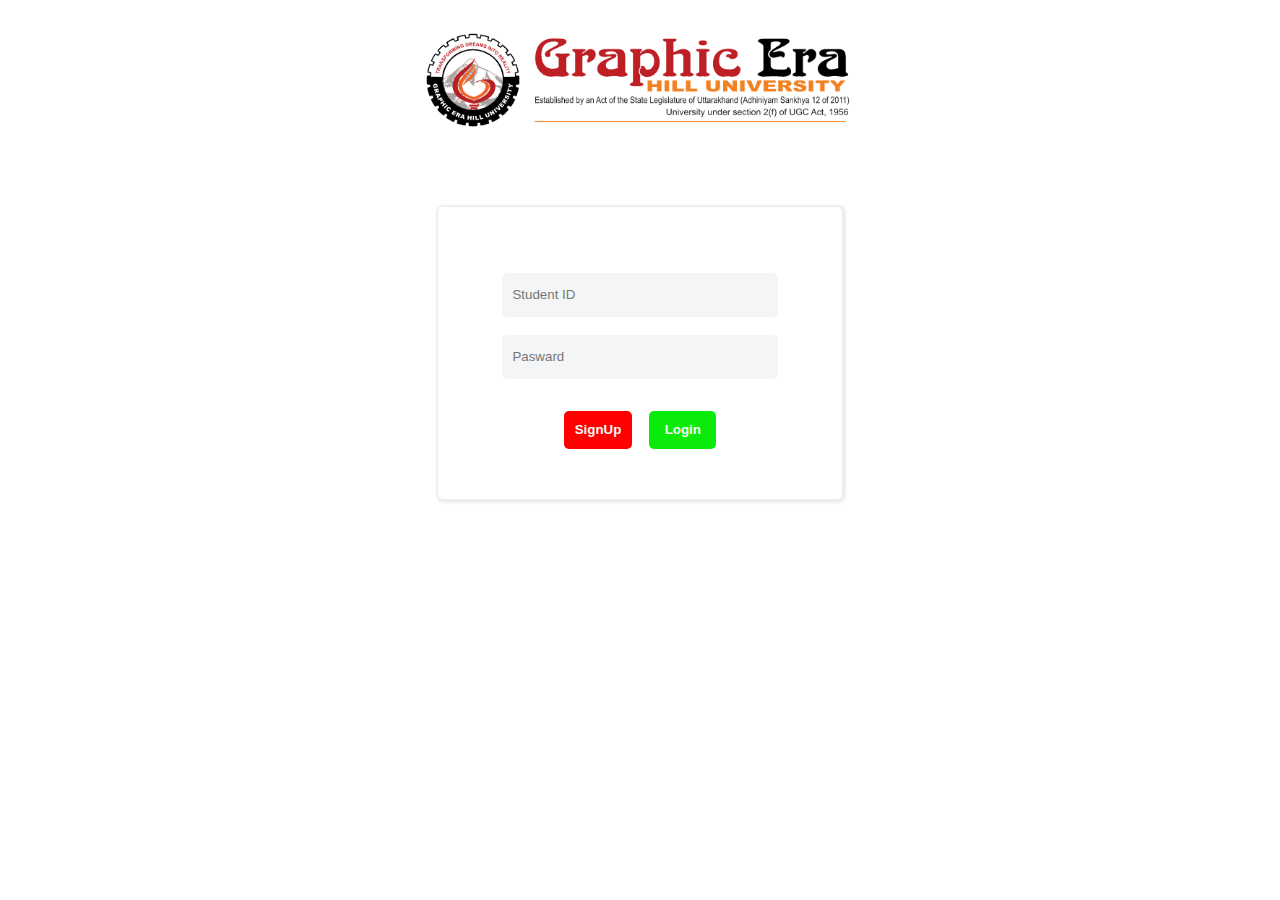
<file: pages/loginpage/index.html>
<!DOCTYPE html>
<html lang="en">
<head>
    <meta charset="UTF-8">
    <meta http-equiv="X-UA-Compatible" content="IE=edge">
    <meta name="viewport" content="width=device-width, initial-scale=1.0"> 
    <link rel="stylesheet" href="/pages/loginpage/main.css">
    <title>login</title>
</head>
<body> 
    <div class="banner">
        <img src="/images/loginpage/graphiceralogo.png" alt="">
    </div> 
    
<div class="box1">  
    <div id="notify"></div>
    <div class="inputtags">
        <input id="studentid" type="number" pattern="[0-9]" placeholder="Student ID">  
        <div></div> 
        <br>
        <input id="pasward" type="password" placeholder="Pasward">  
        
        <div class="loginbutton" > 
            <button id="signup" onclick="signup()">SignUp</button>
            
            <button id="login" onclick="login()">Login</button>

           </div>
    </div>
   
   
</div>

<script src="/pages/loginpage/main.js"></script>
</body>
</html>
</file>
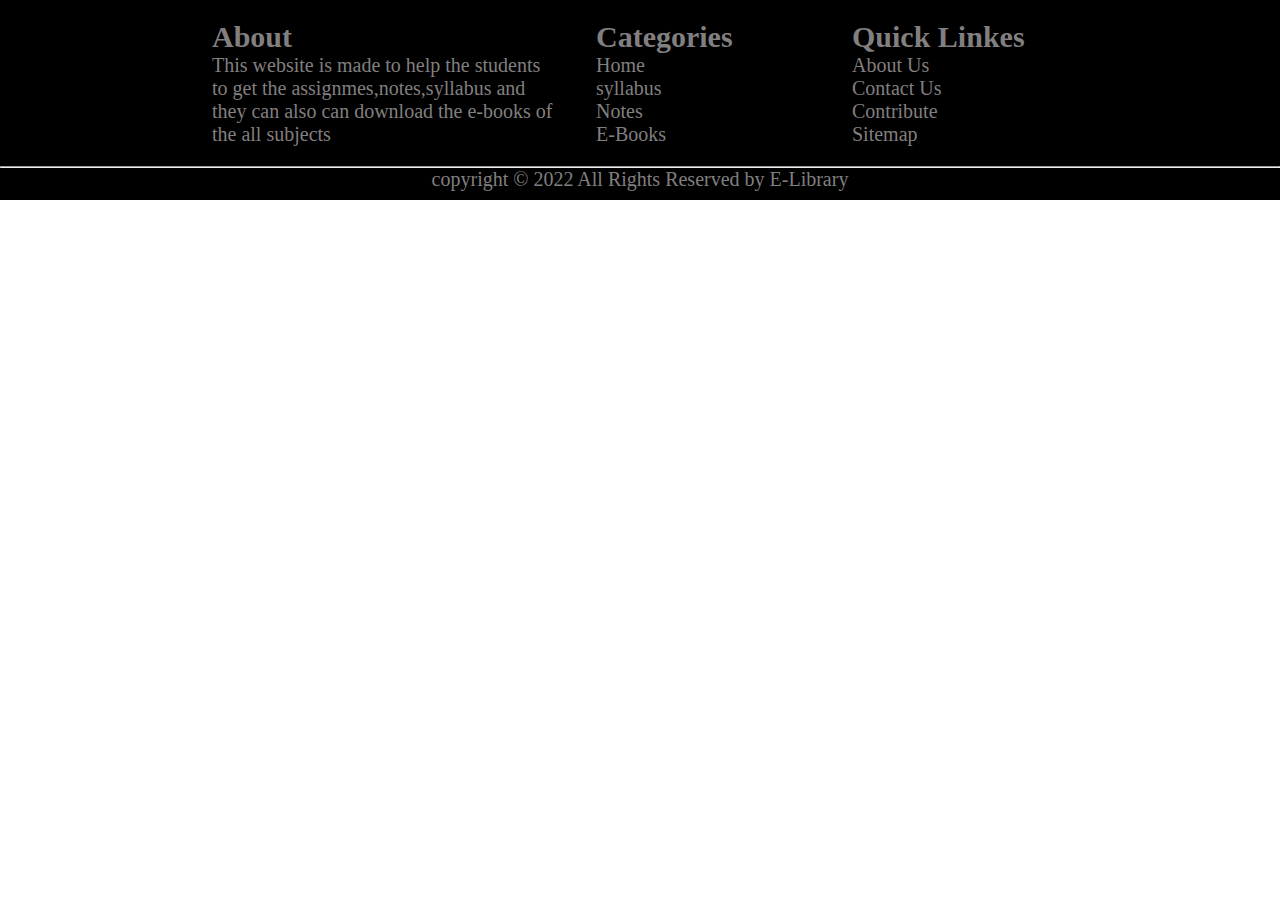
<file: pages/footer copy/footer.html>
<!DOCTYPE html>
<html lang="en">
<head>
    <meta charset="UTF-8">
    <meta http-equiv="X-UA-Compatible" content="IE=edge">
    <meta name="viewport" content="width=device-width, initial-scale=1.0"> 
    <link rel="stylesheet" href="/pages/footer copy/footer.css">
    <title>footer</title>
</head>
<body>
    
<div class="footer"> 
 <div class="bind">


    <div class="about"> 
        <h1>About</h1>
        <p>This website is made to help the students to get the assignmes,notes,syllabus and they can also can download the e-books of the all subjects
        </p>

    </div> 

    <div class="categories">  
        <div class="head">
            <h1>Categories</h1>
        </div>
        <a href="#">Home</a>
        <a href="#">syllabus</a>
        <a href="#">Notes</a>
        <a href="#">E-Books</a>

    </div>
<div class="qucklinks">  
    <div class="head">
        <h1>Quick Linkes</h1>
    </div> 
    <a href="#">About Us</a>
    <a href="#">Contact Us</a>
    <a href="#">Contribute</a>
    <a href="#">Sitemap</a>

</div>  

</div>

<hr> 

<div class="bottom">
    <div class="copyright">
      <p>copyright &copy; 2022 All Rights Reserved by E-Library</p>
    </div> 
</div>


</div>

</body>
</html>
</file>
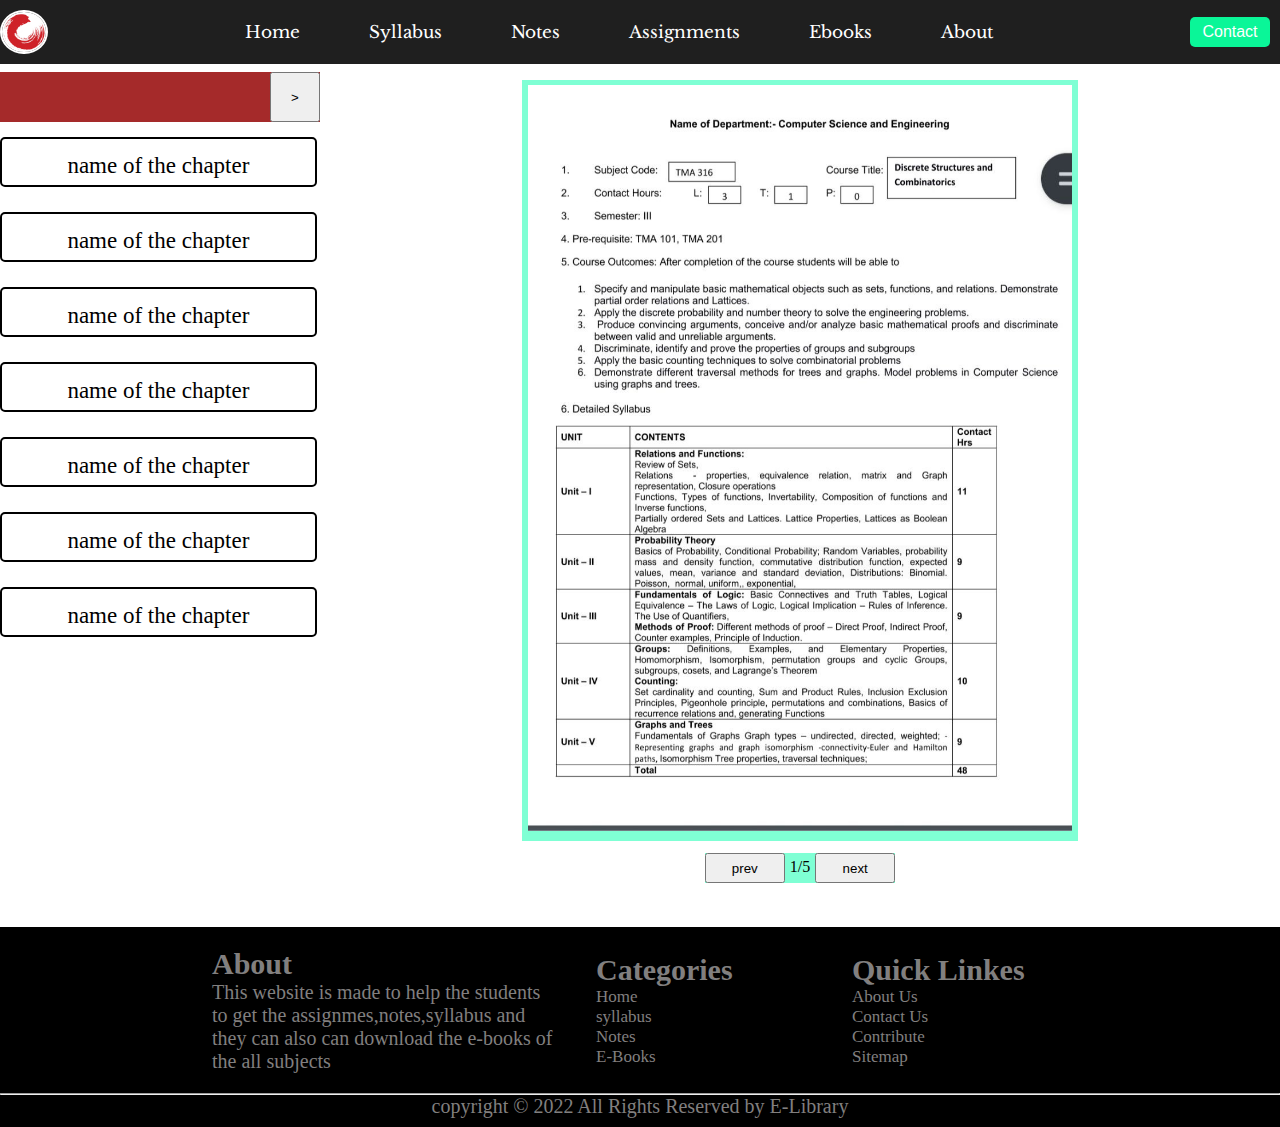
<file: pages/Notes/notes.html>
<!DOCTYPE html>
<html lang="en">
<head>
    <meta charset="UTF-8">
    <meta http-equiv="X-UA-Compatible" content="IE=edge">
    <meta name="viewport" content="width=device-width, initial-scale=1.0"> 
    <link rel="stylesheet" href="/pages/homepage/nav.css">
    <link rel="stylesheet" href="/pages/Notes/notes.css"> 

    <link rel="stylesheet" href="/pages/footer copy/footer.css">


    <title>Notes</title>
</head>
<body> 

    <header id="navbar">
        <img class="logo" src="/images/logo.png" alt="LOGO"> 
        
        <nav>
            <ul class="nav_links" id="nav">
                <li><a href="/pages/homepage/home.html">Home</a></li> 
                <li><a href="/pages/syllabus/syllabusviewer/view.html">Syllabus</a></li>
                <li><a href="/pages/Notes/notessubjects/subjects.html">Notes</a></li>
                <li><a href="/pages/Assignments/assignmentsubjects/subjects.html">Assignments</a></li>
                <li><a href="#">Ebooks</a></li>
                <li><a href="#">About</a></li> 
            </ul>  
           
        </nav> 
        <a class="ct" href="#"><button>Contact</button></a> 
        
        </header>  
        <button class="dropdown" onclick="dropdown()">^</button>
     


<div class="maincontainer"> 

    <div class="menubar"> 
        <div class="hamburger">
            <button id="hm" onclick="btne()">></button>
        </div> 
        
      <ul class="menuitems" id="menu">
        <li><a href="#">name of the chapter</a></li> 

        <li><a href="#">name of the chapter</a></li>
        <li><a href="#">name of the chapter</a></li>
        <li><a href="#">name of the chapter</a></li>
        <li><a href="#">name of the chapter</a></li>
        <li><a href="#">name of the chapter</a></li>
        <li><a href="#">name of the chapter</a></li>

      </ul> 


    </div>  

    <div class="viewer"> 
        <!-- <div class="ti">NOTES
        </div>  -->

        <div class="view">
          <img  src="/pages/Notes/images/new.jpg" alt="img">
        </div>  
        
        <div class="down">
         <button id="prev">prev</button>
         <div class="info">1/5</div>
         <button id="next">next</button>
        </div>

    </div>
</div> 


<div class="footer"> 
    <div class="bind">
   
   
       <div class="about"> 
           <h1>About</h1>
           <p>This website is made to help the students to get the assignmes,notes,syllabus and they can also can download the e-books of the all subjects
           </p>
   
       </div> 
   
       <div class="categories">  
           <div class="head">
               <h1>Categories</h1>
           </div>
           <a href="#">Home</a>
           <a href="#">syllabus</a>
           <a href="#">Notes</a>
           <a href="#">E-Books</a>
   
       </div>
   <div class="qucklinks">  
       <div class="head">
           <h1>Quick Linkes</h1>
       </div> 
       <a href="#">About Us</a>
       <a href="#">Contact Us</a>
       <a href="#">Contribute</a>
       <a href="#">Sitemap</a>
   
   </div>  
   
   </div>
   
   <hr> 
   
   <div class="bottom">
       <div class="copyright">
         <p>copyright &copy; 2022 All Rights Reserved by E-Library</p>
       </div> 
   </div>
   
   
   </div>



    <script src="/pages/Notes/notes.js"></script> 

  
</body>
</html>
</file>
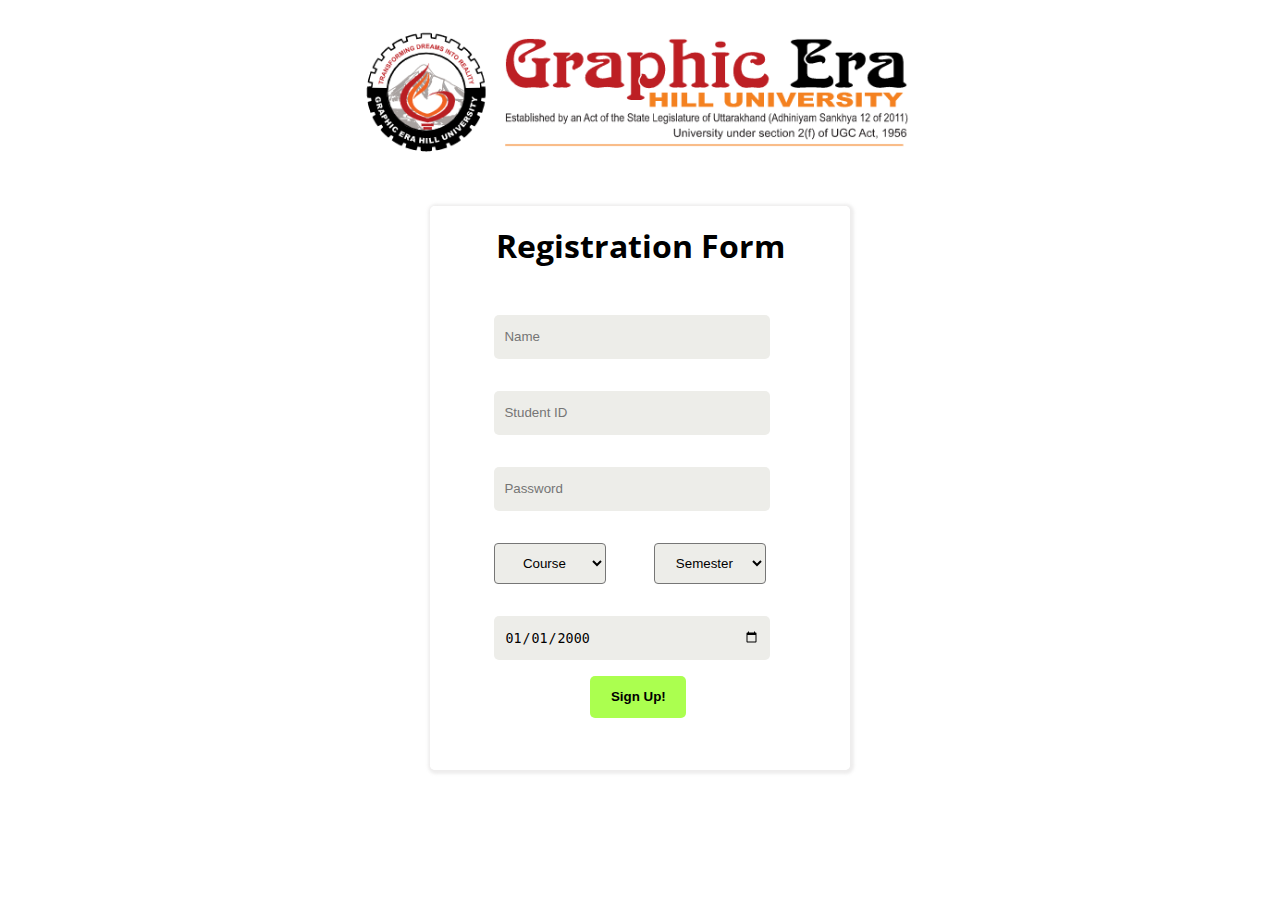
<file: pages/signuppage/signup.html>
<!DOCTYPE html>
<html lang="en">

<head>
    <meta charset="UTF-8">
    <meta http-equiv="X-UA-Compatible" content="IE=edge">
    <meta name="viewport" content="width=device-width, initial-scale=1.0">
    <title>Regitration Form</title>
    <link rel="stylesheet" href="https://fonts.googleapis.com/css?family=Open+Sans:400,600,700">
    <link rel="stylesheet" href="/pages/signuppage/signup.css">

</head>

<body> 
    <div class="signup">

  
    <div class="logo">
        <img src="/images/loginpage/graphiceralogo.png" alt="">
    </div>
    <div class="box1">
        <h1>
            Registration Form
        </h1>

        <div class="inputtags">
            <input id="name" type="text" placeholder="Name">
            <br>
            <input id="S_ID" type="text" placeholder="Student ID">
            <br>
            <input id="Pass" type="password" placeholder="Password">
            <br>
            <div class="box2">
                <div>
                    <select name="course" id="course">
                        <option value="course">Course</option>
                        <option value="B-Tech">B-Tech</option>
                        <option value="B.C.A">B.C.A</option>
                    </select>
                </div>
                <div>
                    <select name="Semester" id="Semester">
                        <option value="Semester">Semester</option>
                        <option value="I">I</option>
                        <option value="II">II</option>
                        <option value="III">III</option>
                    </select>
                </div>
            </div>
            <input type="date" id="DOB" class="tarik" name="DOB" value="2000-01-01">
            <div>
                <button id="butt">Sign Up!</button>
            </div>
        </div>
    </div> 
</div>
</body>

</html>
</file>
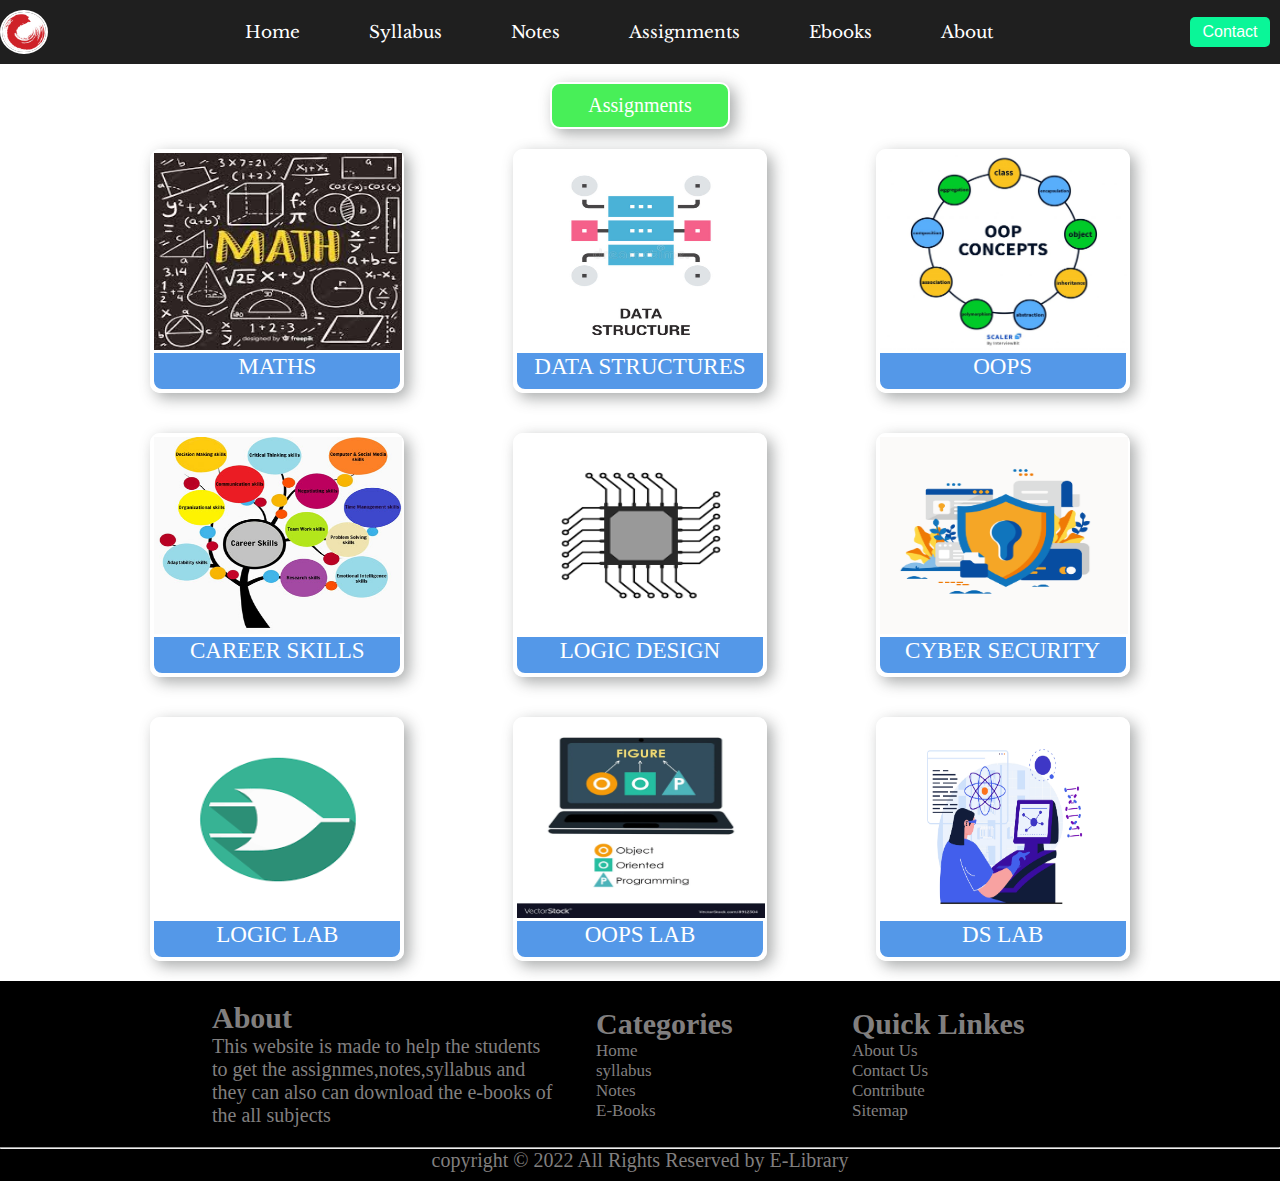
<file: pages/Assignments/assignmentsubjects/subjects.html>
<!DOCTYPE html>
<html lang="en">

<head>
    <meta charset="UTF-8">
    <meta http-equiv="X-UA-Compatible" content="IE=edge">
    <meta name="viewport" content="width=device-width, initial-scale=1.0">
    <title>Document</title>
    <link rel="stylesheet" href="/pages/Assignments/assignmentsubjects/subject.css">   

    <link rel="stylesheet" href="/pages/footer copy/footer.css">

    <link rel="stylesheet" href="/pages/homepage/nav.css">
</head>

<body>
    <header id="navbar">
        <img class="logo" src="/images/logo.png" alt="LOGO">

        <nav>
            <ul class="nav_links" id="nav">
                <li><a href="/pages/homepage/home.html">Home</a></li> 
                <li><a href="/pages/syllabus/syllabusviewer/view.html">Syllabus</a></li>
                <li><a href="/pages/Notes/notessubjects/subjects.html">Notes</a></li>
                <li><a href="/pages/Assignments/assignmentsubjects/subjects.html">Assignments</a></li>
                <li><a href="#">Ebooks</a></li>
                <li><a href="#">About</a></li>

            </ul>

        </nav>
        <a class="ct" href="#"><button>Contact</button></a>

    </header> 
    
    <button class="dropdown" onclick="dropdown()">^</button>

    <br>

    </div>

    <div class="title">
        <p>Assignments</p> 
    </div> 



    <div class="mainbody">
        

        <div class="card" onclick="maths()" >
            <div class="im">
                <img src="/images/subjectsimg/maths.jpg" alt="ing">
            </div>
            <div class="bt">
                MATHS
            </div>
        </div>

        <div class="card" onclick="ds()" >
            <div class="im"> 
                <img src="/images/subjectsimg/ds.jpg" alt="ing">

            </div>
            <div class="bt">
                DATA STRUCTURES
            </div>
        </div>

        <div class="card" onclick="oops()">
            <div class="im"> 
                <img src="/images/subjectsimg/oops.jpg" alt="ing">


            </div>
            <div class="bt">
              OOPS
            </div>
        </div>
 

    
        <div class="card" onclick="cskill()">
            <div class="im"> 
                <img src="/images/subjectsimg/cskill.jpg" alt="ing">

            </div>
            <div class="bt">
              CAREER SKILLS
            </div>
        </div>

        <div class="card" onclick="lg()">
            <div class="im">
                <img src="/images/subjectsimg/logic.png" alt="ing">

            </div>
            <div class="bt">
                LOGIC DESIGN
            </div>
        </div>

        <div class="card" onclick="cb()">
            <div class="im">
                <img src="/images/subjectsimg/cyber.webp" alt="ing">

            </div>
            <div class="bt">
                CYBER SECURITY
            </div>
        </div>
 
        <div class="card" onclick="logiclab()">
            <div class="im"> 
                <img src="/images/subjectsimg/logiclab.png" alt="ing">

            </div>
            <div class="bt">
              LOGIC LAB
            </div>
        </div>

        <div class="card" onclick="oppslab()">
            <div class="im">
                <img src="/images/subjectsimg/oopslab.webp" alt="ing">

            </div>
            <div class="bt">
                OOPS LAB
            </div>
        </div>

        <div class="card" onclick="dslab()">
            <div class="im">
                <img src="/images/subjectsimg/dslab.webp" alt="ing">

            </div>
            <div class="bt">
                DS LAB
            </div>
        </div>
   


</div> 


    </div>  



    <div class="footer"> 
        <div class="bind">
       
       
           <div class="about"> 
               <h1>About</h1>
               <p>This website is made to help the students to get the assignmes,notes,syllabus and they can also can download the e-books of the all subjects
               </p>
       
           </div> 
       
           <div class="categories">  
               <div class="head">
                   <h1>Categories</h1>
               </div>
               <a href="#">Home</a>
               <a href="#">syllabus</a>
               <a href="#">Notes</a>
               <a href="#">E-Books</a>
       
           </div>
       <div class="qucklinks">  
           <div class="head">
               <h1>Quick Linkes</h1>
           </div> 
           <a href="#">About Us</a>
           <a href="#">Contact Us</a>
           <a href="#">Contribute</a>
           <a href="#">Sitemap</a>
       
       </div>  
       
       </div>
       
       <hr> 
       
       <div class="bottom">
           <div class="copyright">
             <p>copyright &copy; 2022 All Rights Reserved by E-Library</p>
           </div> 
       </div>
       
       
       </div>


    <script src="/pages/homepage/nav.js"></script> 
    <script src="/pages/Assignments/assignmentsubjects/subject.js"></script>
</body>

</html>
</file>
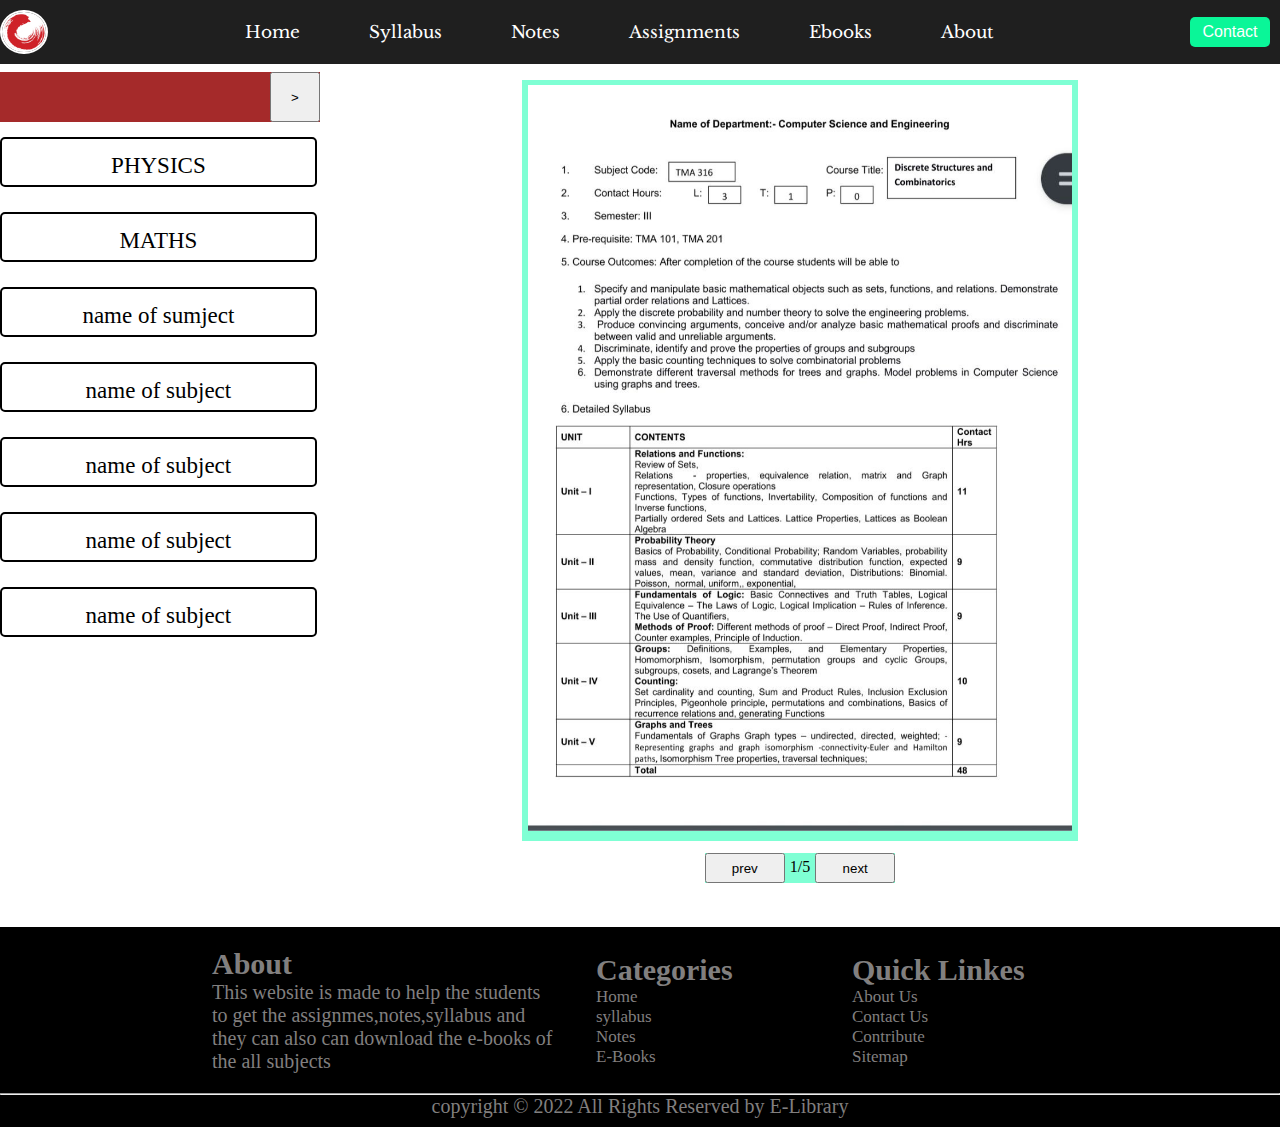
<file: pages/Assignments/viewer/view.html>
<!DOCTYPE html>
<html lang="en">
<head>
    <meta charset="UTF-8">
    <meta http-equiv="X-UA-Compatible" content="IE=edge">
    <meta name="viewport" content="width=device-width, initial-scale=1.0"> 
    <link rel="stylesheet" href="/pages/homepage/nav.css">  
    <link rel="stylesheet" href="/pages/footer copy/footer.css">


    <link rel="stylesheet" href="/pages/viewer/view.css">
    <title>Notes</title>
</head>
<body> 

    <header id="navbar">
        <img class="logo" src="/images/logo.png" alt="LOGO"> 
        
        <nav>
            <ul class="nav_links" id="nav">
                <li><a href="/pages/homepage/home.html">Home</a></li>
                <li><a href="#">Syllabus</a></li>

                <li><a href="/pages/Notes/notessubjects/subjects.html">Notes</a></li>
                <li><a href="#">Assignments</a></li>
                <li><a href="#">Ebooks</a></li>
                <li><a href="#">About</a></li>
        
            </ul>  
           
        </nav> 
        <a class="ct" href="#"><button>Contact</button></a> 
        
        </header>  
        <button class="dropdown" onclick="dropdown()">^</button>
     


<div class="maincontainer"> 

    <div class="menubar"> 
        <div class="hamburger">
            <button id="hm" onclick="btne()">></button>
        </div> 
        
      <ul class="menuitems" id="menu">
        <li><a href="#">PHYSICS</a></li> 

        <li><a href="#">MATHS</a></li>
        <li><a href="#">name of sumject</a></li>
        <li><a href="#">name of subject</a></li>
        <li><a href="#">name of subject</a></li>
        <li><a href="#">name of subject</a></li>
        <li><a href="#">name of subject</a></li>

      </ul> 


    </div>  

    <div class="viewer"> 
        <!-- <div class="ti">NOTES
        </div>  -->

        <div class="view">
          <img  src="/pages/Notes/images/new.jpg" alt="img">
        </div>  
        
        <div class="down">
         <button id="prev">prev</button>
         <div class="info">1/5</div>
         <button id="next">next</button>
        </div>

    </div>
</div> 

<div class="footer"> 
    <div class="bind">
   
   
       <div class="about"> 
           <h1>About</h1>
           <p>This website is made to help the students to get the assignmes,notes,syllabus and they can also can download the e-books of the all subjects
           </p>
   
       </div> 
   
       <div class="categories">  
           <div class="head">
               <h1>Categories</h1>
           </div>
           <a href="#">Home</a>
           <a href="#">syllabus</a>
           <a href="#">Notes</a>
           <a href="#">E-Books</a>
   
       </div>
   <div class="qucklinks">  
       <div class="head">
           <h1>Quick Linkes</h1>
       </div> 
       <a href="#">About Us</a>
       <a href="#">Contact Us</a>
       <a href="#">Contribute</a>
       <a href="#">Sitemap</a>
   
   </div>  
   
   </div>
   
   <hr> 
   
   <div class="bottom">
       <div class="copyright">
         <p>copyright &copy; 2022 All Rights Reserved by E-Library</p>
       </div> 
   </div>
   
   
   </div>


    <script src="/pages/viewer/view.js"></script>  
    <script src="/pages/homepage/nav.js"></script>

  
</body>
</html>
</file>
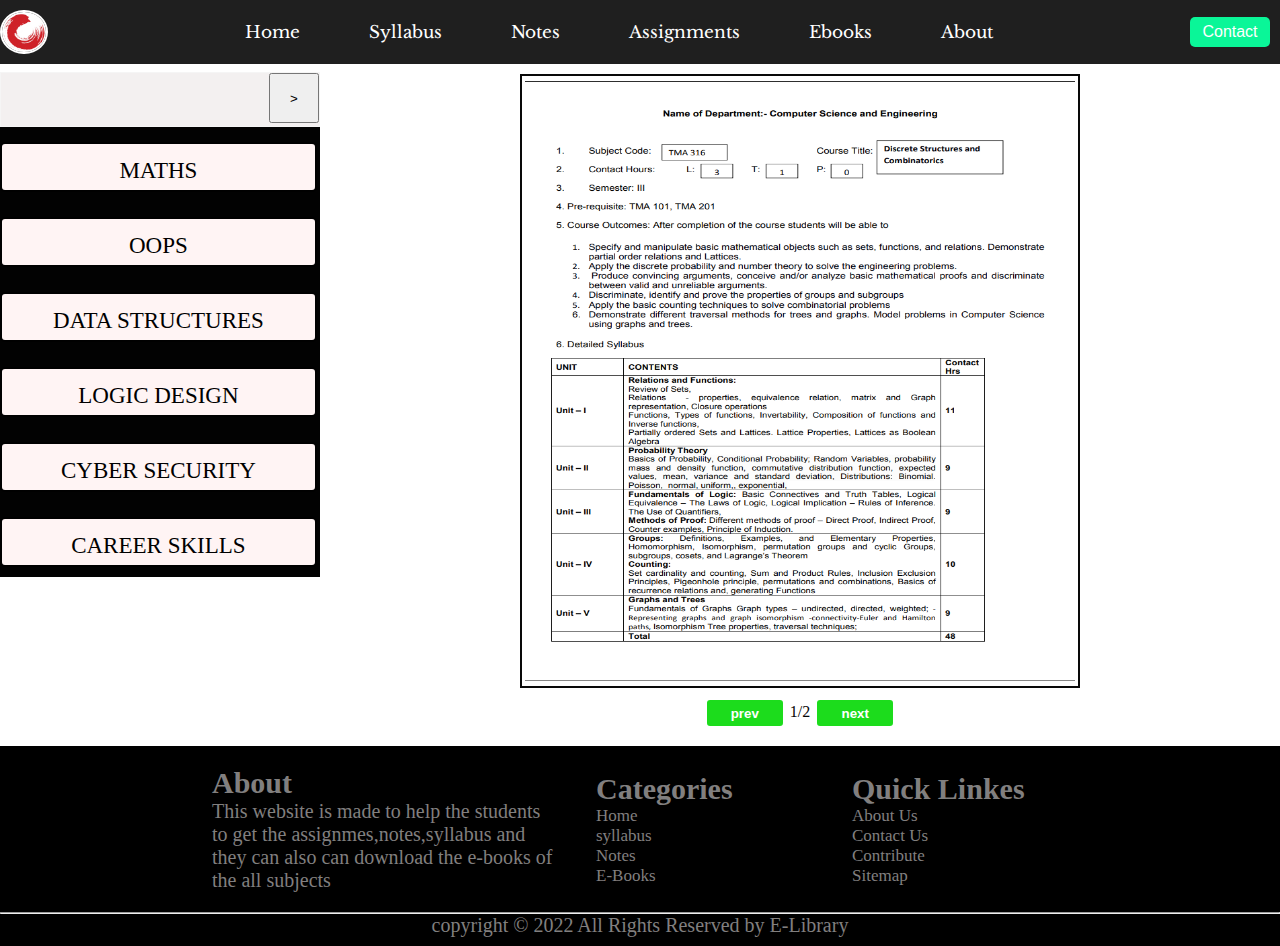
<file: pages/syllabus/syllabusviewer/view.html>
<!DOCTYPE html>
<html lang="en">
<head>
    <meta charset="UTF-8">
    <meta http-equiv="X-UA-Compatible" content="IE=edge">
    <meta name="viewport" content="width=device-width, initial-scale=1.0"> 
    <link rel="stylesheet" href="/pages/homepage/nav.css">  
    <link rel="stylesheet" href="/pages/footer copy/footer.css">


    <link rel="stylesheet" href="/pages/syllabus/syllabusviewer/view.css">
    <title>Notes</title>
</head>
<body> 

    <header id="navbar">
        <img class="logo" src="/images/logo.png" alt="LOGO"> 
        
        <nav>
            <ul class="nav_links" id="nav">
                <li><a href="/pages/homepage/home.html">Home</a></li> 
                <li><a href="/pages/syllabus/syllabusviewer/view.html">Syllabus</a></li>
                <li><a href="/pages/Notes/notessubjects/subjects.html">Notes</a></li>
                <li><a href="/pages/Assignments/assignmentsubjects/subjects.html">Assignments</a></li>
                <li><a href="#">Ebooks</a></li>
                <li><a href="#">About</a></li>
        
            </ul>  
           
        </nav> 
        <a class="ct" href="#"><button>Contact</button></a> 
        
        </header>  
        <button class="dropdown" onclick="dropdown()">^</button>
     


<div class="maincontainer"> 

    <div id="menubar" class="menubar"> 
        <div class="hamburger">
            <button id="hm" onclick="btne()">></button>
        </div> 
        
      <ul class="menuitems" id="menu">
        <li onclick="mathsyllabus()"><a href="#">MATHS</a></li>
        <li onclick="oopsyllabus()"><a href="#">OOPS</a></li>
        <li onclick="Dtatastructures()"><a href="">DATA STRUCTURES</a></li> 
        <li onclick="logicsyllabus()"><a href="#">LOGIC DESIGN</a></li>
        <li onclick="cybersyllabus()"><a href="#">CYBER SECURITY</a></li>
        <li onclick="caeersyllabus()"><a href="#">CAREER SKILLS</a></li>

      </ul> 


    </div>  

    <div class="viewer" id="view1"> 
        <!-- <div class="ti">NOTES
        </div>  -->

        <div class="view">
          <img id="view" src="/pages/Notes/images/new.jpg" alt="img">
        </div>  
        
        <div class="down">
         <button id="prev">prev</button>
         <div id="info">1/2</div> 

         <button id="next">next</button>
        </div>

    </div>
</div> 
<br>

<div class="footer"> 
    <div class="bind">
   
   
       <div class="about"> 
           <h1>About</h1>
           <p>This website is made to help the students to get the assignmes,notes,syllabus and they can also can download the e-books of the all subjects
           </p>
   
       </div> 
   
       <div class="categories">  
           <div class="head">
               <h1>Categories</h1>
           </div>
           <a href="#">Home</a>
           <a href="#">syllabus</a>
           <a href="#">Notes</a>
           <a href="#">E-Books</a>
   
       </div>
   <div class="qucklinks">  
       <div class="head">
           <h1>Quick Linkes</h1>
       </div> 
       <a href="#">About Us</a>
       <a href="#">Contact Us</a>
       <a href="#">Contribute</a>
       <a href="#">Sitemap</a>
   
   </div>  
   
   </div>
   
   <hr> 
   
   <div class="bottom">
       <div class="copyright">
         <p>copyright &copy; 2022 All Rights Reserved by E-Library</p>
       </div> 
   </div>
   
   
   </div>


    <script src="/pages/syllabus/syllabusviewer/view.js"></script>   
 <script src="/pages/syllabus/syllabusviewer/lodingsyllabus.js"></script>
    <script src="/pages/homepage/nav.js"></script> 
    <script src="/pages/syllabus/syllabusviewer2/viewer.js"></script>


  
</body>
</html>
</file>
<file: pages/loginpage/main.css>
.banner { 
   
   width: fit-content;
   margin: 0 auto;
} 

.banner img{ 
    width: 31.25rem;

} 

.box1{ 
    /* background-color: aqua;  */
    width: 25rem;  
    height: 18rem; 
    margin: 3rem auto;  
    border: 2px solid white;
    border-radius: 5px;
    box-shadow: 1px 1px 2px 3px rgba(234, 233, 233, 0.804);


}  
.box1 input{  
    padding: 10px;
    width: 16rem; 
    height: 1.5rem; 
    background-color: rgba(242, 243, 244, 0.811);
     border: none;
    border-radius: 5px; 
   
} 
.inputtags{    
    
    position: absolute;
    padding: 0 3.9rem;
    width: fit-content; 

    /* background-color: rgb(187, 190, 190);  */
    margin: 4rem auto;
}  
.loginbutton button{  
    background-color: rgb(10, 235, 10);
    color: rgb(244, 247, 243); 
    text-decoration: none ;
    border: none; 
    width: 4.2rem;
    height: 2.4rem; 
    border-radius: 5px; 
    font-weight: 600;
    /* margin: 8px 25%; */
}  

#login{
    float:right;
}  
#login:hover{ 
    background-color: rgb(101, 246, 101);  
  
} 
#signup{
    background-color: red;  
} 
#signup:hover{  
    cursor: pointer;
    background-color: rgb(248, 76, 76);
  
}

.loginbutton{
    width: 9.5rem;
    margin: 2rem auto; 
    
}  

#notify{
    background-color: rgb(254, 4, 4); 
    color: white;
    text-align: center;
}

@media(max-width:519px) {  
    .box1{
        background-color: aqua; 
        width: 90%;
    } 
    .banner img{
        width: 100%;
    }  
    .box1 input{  
        padding: 10px;
        width: 12rem; 
        height: 1.5rem; 
       
       
    } 
   .inputtags{ 
    position: relative;
    padding: 0px; 
    width: fit-content;
    height: fit-content;
    display: block;
    margin: 3rem auto;
   }


}
</file>
<file: pages/footer copy/footer.css>
*{
    margin: 0;
    padding: 0;
    box-sizing: border-box;
}  

.footer{   
    font-size: 20px;

    height: 200px;
    color: rgb(129, 127, 127); 
    
    background-color: black;
}  

.about{
    width: 30%; 
    padding: 20px;
} 

.categories{
    width: 20%;
    padding: 20px;
} 
.categories a,.qucklinks a{
    display: block; 
    text-decoration: none; 
    color:rgb(129, 127, 127) ;
} 
.qucklinks{
    width: 20%;
    padding: 20px;
}
.bind{  
    width: 100%;
    
    display: flex; 
    align-items: center;
    justify-content: center;
}  

.categories h1,.qucklinks h1,.about h1{
    font-size: 30px;
} 


.bottom{ 
    display: flex; 
    align-items: center;
    justify-content: center;
}  

   
@media(max-width:820px) {   
    .footer{
        font-size: 10px;
    } 
  
}  
@media(max-width:730px) {   
  .bind{
    flex-direction: column; 
    align-items: baseline;
  } 
  .footer{
    height: fit-content;
  }
  
}
</file>
<file: pages/homepage/nav.css>
@import url('https://fonts.googleapis.com/css2?family=Libre+Baskerville&display=swap');
*{
    margin: 0;
    box-sizing: border-box;
    padding: 0%;
}   

.logo{ 
  
    width: 2.9rem; 
    height: 2.8rem;
    border: 2px solid white; 
    border-radius: 50%;
}  

body{
    background-color:rgb(255, 255, 255);
}

header{  
    position: relative; 
    width: 100%;
    height: 4rem;
    font-family: 'Libre Baskerville', serif;
    background-color: rgba(0, 0, 0, 0.879);
    display: flex;
    justify-content: space-between;
    align-items: center; 
    transition: height 0.4s;
   
} 

.logo{
    width: 3rem;
} 

#nav_linkes,li,a{
    text-decoration: none;
    list-style: none;
    color: white;
    font-size: 17px;
} 

ul li{
    display: inline-block;
    padding: 5px 2rem; 
} 

li a{
    transition:all 0.3s ease 0s ;
} 
a:hover{
    color: rgb(249, 9, 9);
}  

.ct button{ 
    width: 80px;
    height: 30px;
    font-size: 16px; 
    background-color: rgb(10, 246, 152); 
    margin-right: 10px;
    border: none;
    color: white;
    border-radius: 5px;
    transition:all 0.3s ease 0s ;
    
}
.ct button:hover{
    background-color: rgba(10, 246, 152, 0.884); 

}  
.dropdown{ 
   
    display: none;
}

@media(max-width:960px) {   
    .dropdown{ 
        position: relative;
        margin: 0 auto;
        display:block; 
        width: 45px;
        height: 30px; 
        border: 2px solid white; 

        border-radius: 0px 0px 10px 10px;
    }  
    
   .logo{
    display: none;
   }
    .ct{
        display: none;
    }
   
    ul li{
        display:block;
        text-align: center;
        padding-top: 1rem;
    }  
    header{
        border: 2px solid white;
        border-radius: 5px;  
        height: 17rem;
       box-shadow: 0px 5px rgba(128, 128, 128, 0.797); 

    }
    nav{ 
       display: flex;
       margin: 0 auto;
      
    }

}
</file>
<file: pages/Notes/notes.css>
*{
    margin:0;
    padding: 0;
    box-sizing: border-box;

} 

.menubar{ 
    margin-top: 8px;
    background-color :transparent;
    width: 25%;
    height: 95vh;
}  
.hamburger{
    width: 100%;
    height: 50px;
    background-color: brown;
} 
.hamburger button{ 
    float: right;
    height: 50px;
    width: 50px;
} 

.menuitems{ 

    /* background-color: aquamarine;  */
    height: 90vh;
} 
.menuitems li{  
    border: 2px solid black; 
    background-color: white;
    border-radius: 5px; 
    margin-top: 15px; 
    margin-bottom: 10px;
    text-align: center;
    display:inline-block ;
    height: 50px;
    width: 99%;

   
}

.viewer{
    /* background-color: rgb(226, 139, 32); */
    width: 60%; 
    height: 95vh;   
    overflow: hidden;
 margin: auto auto;

}  
.view{ 
    width: 35rem;
    background-color: aquamarine;
    margin: 10px auto;
    height: 85vh;
    border: 2px solid white;
}  
.view img{ 
    display: block;

    margin:  5px auto;
    width: 98%;
    height: 98%;
}

.down{
    background-color: aquamarine; 
    display: flex; 
    width: fit-content; 
    margin: 0 auto;
} 
.ti{
   color: white;
   padding: 5px;
    font-size: 15px; 
    border: 2px solid white;
    border-radius: 5px;
    width: fit-content;
    margin: 10px auto;
}
.maincontainer{
    display: flex;
}

.down button{
    width: 80px;
    height: 30px;
} 
.info{

    display: flex;
   padding: 5px;

}  

.menuitems li a{ 
    display: inline-block;
 margin: 9px auto;
 text-align: center; 
 color: black;
    font-size: 23px;
}

@media(max-width:1028px){ 
    
    /* .menubar{
display: none;
    }  
   
   .view{
    width: auto;
   }  */
   .viewer{
    display: none;
   } 

   .maincontainer{
    flex-direction: row;
   }  
   .hamburger{
    display: none;
   }
   .menubar{
   background-color: transparent;
    width: 70%; 
    height: 550px;
    
    margin: 5px auto;
   }  
   .menubar ul{
  
    width: 100%;

   } 
   .menubar li a{
  padding: 0%;
  margin: 10px;
  font-size: 20px;
   } 

    /* .view img{ 
       width: 100%;
    } */
    
} 

@media(max-width:839px){ 
    
    .menubar li a{ 
       font-size: 15px;
      position: relative; 
      margin: 0px auto;
      /* display: inline; */
        padding: 0px;
       
         }   

       

         

}
</file>
<file: pages/signuppage/signup.css>
*{
    margin: 0;
    /* padding: 0; */
    /* box-sizing: border-box; */
}

ol,
ul {
    list-style: none;
}

blockquote,
q {
    quotes: none;
}

blockquote:before,
blockquote:after,
q:before,
q:after {
    content: '';
    content: none;
}

table {
    border-collapse: collapse;
    border-spacing: 0;
}

html {
    box-sizing: border-box;
    font-family: 'Open Sans', sans-serif;
}


.logo {

    width: fit-content;
    margin: 0 auto;
}

.logo img {
    width: 40rem;

}

.box1 {
    /* background-color: aqua;  */
    width: 26rem;
    height: 35rem;
    margin: 0.8rem auto;
    border: 2px solid white;
    border-radius: 5px;
    box-shadow: 1px 1px 3px 3px rgba(234, 233, 233, 0.804);


}

.box1 input {
    padding: 10px;
    width: 16rem;
    height: 1.5rem;
    background-color: #edede9;
    border: none;
    border-radius: 5px;

}

.inputtags {
    position: absolute;
    padding: 0 3.9rem;
    width: fit-content;
}


#name {
    width: 16rem;
    margin: 0 auto;
    margin-top: 3rem;
}

#S_ID {
    width: 16rem;
    margin: 0 auto;
    margin-top: 2rem;
}

#Pass {
    width: 16rem;
    margin: 0 auto;
    margin-top: 2rem;
}

.box2 {
    margin-top: 2rem;
    display: flex;
}

#course {
    border-radius: 4px;
    height: 2.6rem;
    width: 7rem;
    text-align: center;
    padding: 0.3rem 1.2rem;
    background-color: #edede9;
}

#Semester {
    height: 2.6rem;
    width: 7rem;
    margin-left: 3rem;
    text-align: center;
    border-radius: 4px;
    background-color: #edede9;
}

#DOB {
    width: 16rem;
    margin: 0 auto;
    margin-top: 2rem;
}

#butt {
    background-color: #abff4f;
    text-decoration: none;
    border: none;
    width: 6rem;
    height: 2.6rem;
    border-radius: 5px;
    margin-left: 6rem;
    margin-top: 1rem;
    font-weight: 600;
}

h1 {
    font-style: roboto;
    font-size: 2rem;
    font-weight: bold;
    width: fit-content;
    margin: 0 auto;
    margin-top: 1rem;
}

@media(max-width:519px) {
    .box1 {
        background-color: aqua;
        width: 90%;
    }

    .logo img {
        width: 100%;
    }

    .box1 input {
        padding: 10px;
        width: 12rem;
        height: 1.5rem;


    }

    .inputtags {
        position: relative;
        padding: 0px;
        width: fit-content;
        height: fit-content;
        display: block;
        margin: 3rem auto;
    }


}
</file>
<file: pages/Assignments/assignmentsubjects/subject.css>
.title {
   
    margin: 0 auto;
   color: white;
    width: 9em;
    padding: 10px;
    font-size: 20px;
    text-align: center;
    background-color: #48EF58;
    border: 2.5px solid white;
    box-shadow: 5px 5px 15px rgba(77, 81, 81, 0.486);
   border-radius: 10px;


} 
.im img{
    width: 248px;
    height: 197px;
}

.box {
    display: flex;
    justify-content: center;
}

.im {
    width: 250px;
    height: 200px;
    background-color: #D9D9D9;
    ;
    border: 2px solid white;
    border-radius: 5px;
}

.mainbody {
    width: 85%; 
    margin: 0 auto;
    height:fit-content;
    display:grid;
    grid-template-columns: auto auto auto;
    
    /* justify-content:fir; */
}

.bt {
    height: 2.5rem;
    background-color: #5498E8;
   
    border-radius: 0px 0px 10px 10px;
    border: 2px solid white;
    color: #FFFFFF;
    display: flex; 
    justify-content: center;
    font-size: 1.44rem;
}

.card {
    border: 2.5px solid white;
    border-radius: 10px;
    width: fit-content; 
    height: fit-content;
    box-shadow: 5px 5px 15px rgba(77, 81, 81, 0.486);
    margin: 20px auto;

}  





@media(max-width:931px){

    .mainbody{ 
        width: 100%;
        grid-template-columns: auto auto;
    }
} 

@media(max-width:568px)
{ .im{ 
    width: 160px;
height: 100px; 

} 
.mainbody{
    width: 100%;
}
    
}
</file>
<file: pages/viewer/view.css>
*{
    margin:0;
    padding: 0;
    box-sizing: border-box;

} 

.menubar{ 
    margin-top: 8px;
    background-color :transparent;
    width: 25%;
    height: 95vh;
}  
.hamburger{
    width: 100%;
    height: 50px;
    background-color: brown;
} 
.hamburger button{ 
    float: right;
    height: 50px;
    width: 50px;
} 

.menuitems{ 

    /* background-color: aquamarine;  */
    height: 90vh;
} 
.menuitems li{  
    border: 2px solid black; 
    background-color: white;
    border-radius: 5px; 
    margin-top: 15px; 
    margin-bottom: 10px;
    text-align: center;
    display:inline-block ;
    height: 50px;
    width: 99%;

   
}

.viewer{
    /* background-color: rgb(226, 139, 32); */
    width: 60%; 
    height: 95vh;   
    overflow: hidden;
 margin: auto auto;

}  
.view{ 
    width: 35rem;
    background-color: aquamarine;
    margin: 10px auto;
    height: 85vh;
    border: 2px solid white;
}  
.view img{ 
    display: block;

    margin:  5px auto;
    width: 98%;
    height: 98%;
}

.down{
    background-color: aquamarine; 
    display: flex; 
    width: fit-content; 
    margin: 0 auto;
} 
.ti{
   color: white;
   padding: 5px;
    font-size: 15px; 
    border: 2px solid white;
    border-radius: 5px;
    width: fit-content;
    margin: 10px auto;
}
.maincontainer{
    display: flex;
}

.down button{
    width: 80px;
    height: 30px;
} 
.info{

    display: flex;
   padding: 5px;

}  

.menuitems li a{ 
    display: inline-block;
 margin: 9px auto;
 text-align: center; 
 color: black;
    font-size: 23px;
}

@media(max-width:1028px){ 
    
    /* .menubar{
display: none;
    }  
   
   .view{
    width: auto;
   }  */
   .viewer{
    display: none;
   } 

   .maincontainer{
    flex-direction: row;
   }  
   .hamburger{
    display: none;
   }
   .menubar{
   background-color: transparent;
    width: 70%; 
    height: 550px;
    
    margin: 5px auto;
   }  
   .menubar ul{
  
    width: 100%;

   } 
   .menubar li a{
  padding: 0%;
  margin: 10px;
  font-size: 20px;
   } 

    /* .view img{ 
       width: 100%;
    } */
    
} 

@media(max-width:839px){ 
    
    .menubar li a{ 
       font-size: 15px;
      position: relative; 
      margin: 0px auto;
      /* display: inline; */
        padding: 0px;
       
         }   

       

         

}
</file>
<file: pages/syllabus/syllabusviewer/view.css>
*{
    margin:0;
    padding: 0;
    box-sizing: border-box;

} 

.menubar{  
    background-color: black;
    margin-top: 8px;
    
    width: 25%;
    height:fit-content;
}  
.hamburger{  
    border: 1px solid whitesmoke;
    background-color: rgb(243, 240, 240);
    width: 100%;
    height: 55px;

} 
.hamburger button{ 
    float: right;
    height: 50px;
    width: 50px;
} 

.menuitems{ 
background-color: rgb(2, 2, 2);
    /* background-color: aquamarine;  */
    height: 100%;
} 
.menuitems li{  
    border: 2px solid black;  

    background-color: rgb(255, 244, 244);
    border-radius: 5px; 
    margin-top: 15px; 
    margin-bottom: 10px;
    text-align: center;
    display:inline-block ;
    height: 50px;
    width: 99%;

   
} 

ul{
    height: fit-content;
}

.viewer{
    /* background-color: rgb(226, 139, 32); */
    width: 60%; 
    height: fit-content;   
    overflow: hidden;
 margin: auto auto;

}  
.view{ 
    width: 35rem;
   
    margin: 10px auto;
    height: fit-content;
    border: 2px solid rgb(9, 9, 9);
}  
.view img{ 
    display: block;

    margin:  5px auto;
    width: 550px;
    height: 600px;;
}

.down{
  
    display: flex; 
    width: fit-content; 
    margin: 0 auto;
} 
.ti{
   color: white;
   padding: 5px;
    font-size: 15px; 
    border: 2px solid white;
    border-radius: 5px;
    width: fit-content;
    margin: 10px auto;
}
.maincontainer{
    display: flex;
}

.down button{
    width: 80px;
    height: 30px; 
    border: 2px solid white;
    border-radius: 5px;
    font-weight: bold;
    color: white;
    background-color: rgb(28, 220, 28);
} 
#info{
 color: rgb(5, 5, 5);
    display: flex;
   padding: 5px;

}  

.menuitems li a{ 
    display: inline-block;
 margin: 9px auto;
 text-align: center; 
 color: black;
    font-size: 23px;
}

@media(max-width:1028px){ 
    
    /* .menubar{
display: none;
    }  
   
   .view{
    width: auto;
   }  */
   .viewer{
    display: none;
   } 

   .maincontainer{
    flex-direction: row;
   }  
   .hamburger{
    display: none;
   }
   .menubar{
   background-color: transparent;
    width: 70%; 
    height: 550px;
    
    margin: 5px auto;
   }  
   .menubar ul{
  
    width: 100%;

   } 
   .menubar li a{
  padding: 0%;
  margin: 10px;
  font-size: 20px;
   } 

    /* .view img{ 
       width: 100%;
    } */
    
} 

@media(max-width:839px){ 
    
    .menubar li a{ 
       font-size: 15px;
      position: relative; 
      margin: 0px auto;
      /* display: inline; */
        padding: 0px;
       
         }   

       

         

}
</file>
